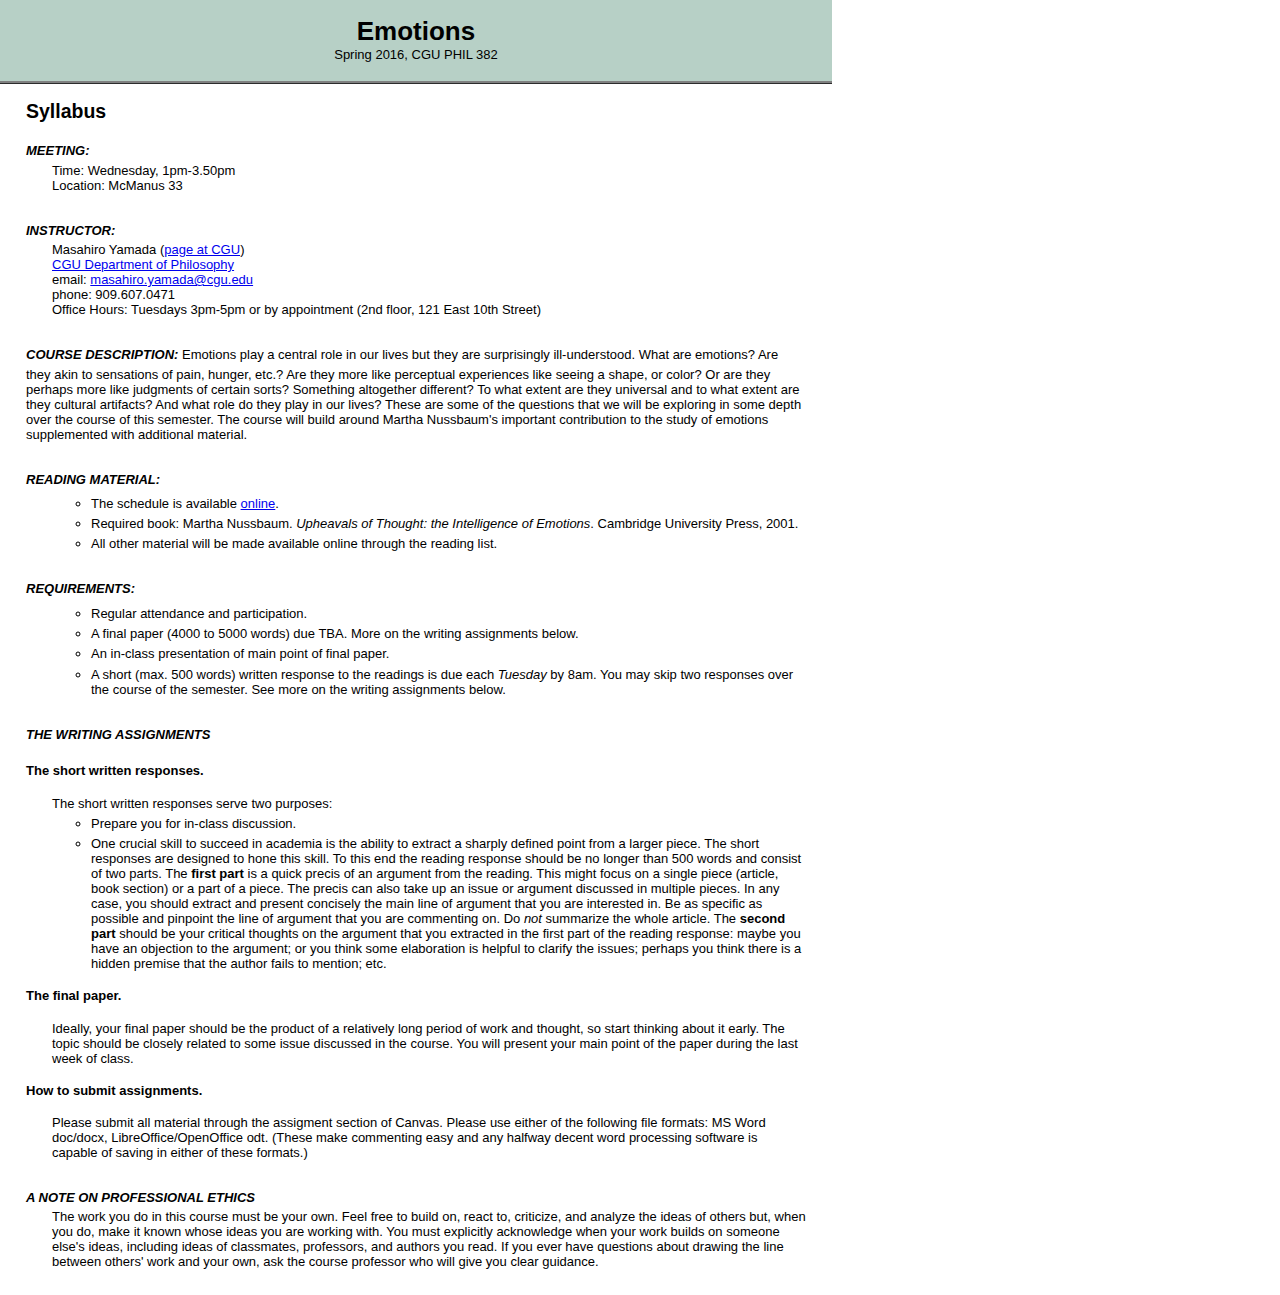
<file: emotions/index.html>
<!DOCTYPE html PUBLIC "-//W3C//DTD XHTML 1.0 Strict//EN"
    "http://www.w3.org/TR/xhtml1/DTD/xhtml1-strict.dtd">
<html xmlns="http://www.w3.org/1999/xhtml" xml:lang="en" lang="en">
<head>

<title>Emotions</title>

<meta http-equiv="content-type" content="text/html; charset=UTF-8" />

<link rel="stylesheet" href="css/main.css" type="text/css" />
  <!--[if lte IE 6 ]>
  <link rel="stylesheet" href="css/main-IE.css" type="text/css" />
  <![endif]-->
<link rel="stylesheet" href="css/print.css" type="text/css" media="print" />

</head>

<body> 



<div id="topbanner">
	
	<h1>Emotions</h1>
	Spring 2016, CGU PHIL 382
</div>

<div id="main">
<a name="maincontent"></a>
	<h2>Syllabus</h2>
	<div class="contentblock">
	<h3>Meeting:</h3>
	<p>Time: Wednesday, 1pm-3.50pm</p>
	<p>Location: McManus 33</p>
	</div>
	
	
	<div class="contentblock">
	<h3>Instructor:</h3>
	<p>Masahiro Yamada (<a href="http://www.cgu.edu/pages/3983.asp" >page at CGU</a>)</p>
	<p><a href="http://www.cgu.edu/pages/370.asp" >CGU Department of Philosophy</a></p>
	<p>email: <a href="mailto:masahiro.yamada@cgu.edu">masahiro.yamada@cgu.edu</a></p>
	<p>phone: 909.607.0471</p>
	<p>Office Hours: Tuesdays 3pm-5pm or by appointment (2nd floor, 121 East 10th Street) </p>
	</div>
	
	
	
	<div class="contentblock">
	<h3>Course Description:</h3>
	
Emotions play a central role in our lives but they are surprisingly ill-understood. What are emotions? Are they akin to sensations of pain, hunger, etc.? Are they more like perceptual experiences like seeing a shape, or color? Or are they perhaps more like judgments of certain sorts? Something altogether different? To what extent are they universal and to what extent are they cultural artifacts? And what role do they play in our lives? These are some of the questions that we will be exploring in some depth over the course of this semester. The course will build around Martha Nussbaum's important contribution to the study of emotions supplemented with additional material.
</div>
	
	
	<div class="contentblock">
	<h3>Reading material:</h3>
	<ul>
	 <li>The schedule is available <a href="https://sakai.claremont.edu/access/content/user/yamadam%40cgu/www/experimental-philosophy/readings.html">online</a>.</li>
	 <li>Required book: 
	 
	 Martha Nussbaum. <span class="bjtitle">Upheavals of Thought: the Intelligence of Emotions</span>. Cambridge University Press, 2001.</li>
	 
	 <li>All other material will be made available online through the reading list. </li>
	</ul>
	
	
	</div>
	
	<div class="contentblock">
	 <h3>Requirements:</h3>
	 <ul>
	  <li>Regular attendance and participation. </li>
	  <li>A final paper (4000 to 5000 words) due TBA. More on the writing assignments below.</li>
	  <li>An in-class presentation of main point of final paper.</li> 
	  <li>A short (max. 500 words) written response to the readings is due each <em>Tuesday</em> by 8am. You may skip two responses over the course of the semester. See more on the writing assignments below.</li>
	 </ul>
	</div>


<div class="contentblock">
 <h3>The Writing Assignments</h3>

 <h4>The short written responses.</h4>
 <p>The short written responses serve two purposes:</p>
 <ul>
  <li>Prepare you for in-class discussion.</li>
  <li>One crucial skill to succeed in academia is the ability to extract a sharply defined point from a larger piece. The short responses are designed to hone this skill. To this end the reading response should be no longer than 500 words and consist of two parts. The <b>first part</b> is a quick precis of an argument from the reading. This might focus on a single piece (article, book section) or a part of a piece. The precis can also take up an issue or argument discussed in multiple pieces. In any case, you should extract and present concisely the main line of argument that you are interested in. Be as specific as possible and pinpoint the line of argument that you are commenting on. Do <em>not</em> summarize the whole article. The <b>second part</b> should be your critical thoughts on the argument that you extracted in the first part of the reading response: maybe you have an objection to the argument; or you think some elaboration is helpful to clarify the issues; perhaps you think there is a hidden premise that the author fails to mention; etc.</li>
 </ul>
  <h4>The final paper.</h4>
  <p>
  Ideally, your final paper should be the product of a relatively long period of work and thought, so start thinking about it early. The topic should be closely related to some issue discussed in the course. You will present your main point of the paper during the last week of class.</p>
  



<h4>How to submit assignments.</h4>
 <p>Please submit all material through the assigment section of Canvas. Please use either of the following file formats: MS Word doc/docx, LibreOffice/OpenOffice odt. (These make commenting easy and any halfway decent word processing software is capable of saving in either of these formats.)</p>
 
</div>	


<div class="contentblock">
 <h3>A note on professional ethics</h3>
 <p>The work you do in this course must be your own. Feel free to build on, react to, criticize, and analyze the ideas of others but, when you do, make it known whose ideas you are working with. You must explicitly acknowledge when your work builds on someone else's ideas, including ideas of classmates, professors, and authors you read.  If you ever have questions about drawing the line between others' work and your own, ask the course professor who will give you clear guidance. </p>
</div>	
	
</div>



</body>
</html>
</file>
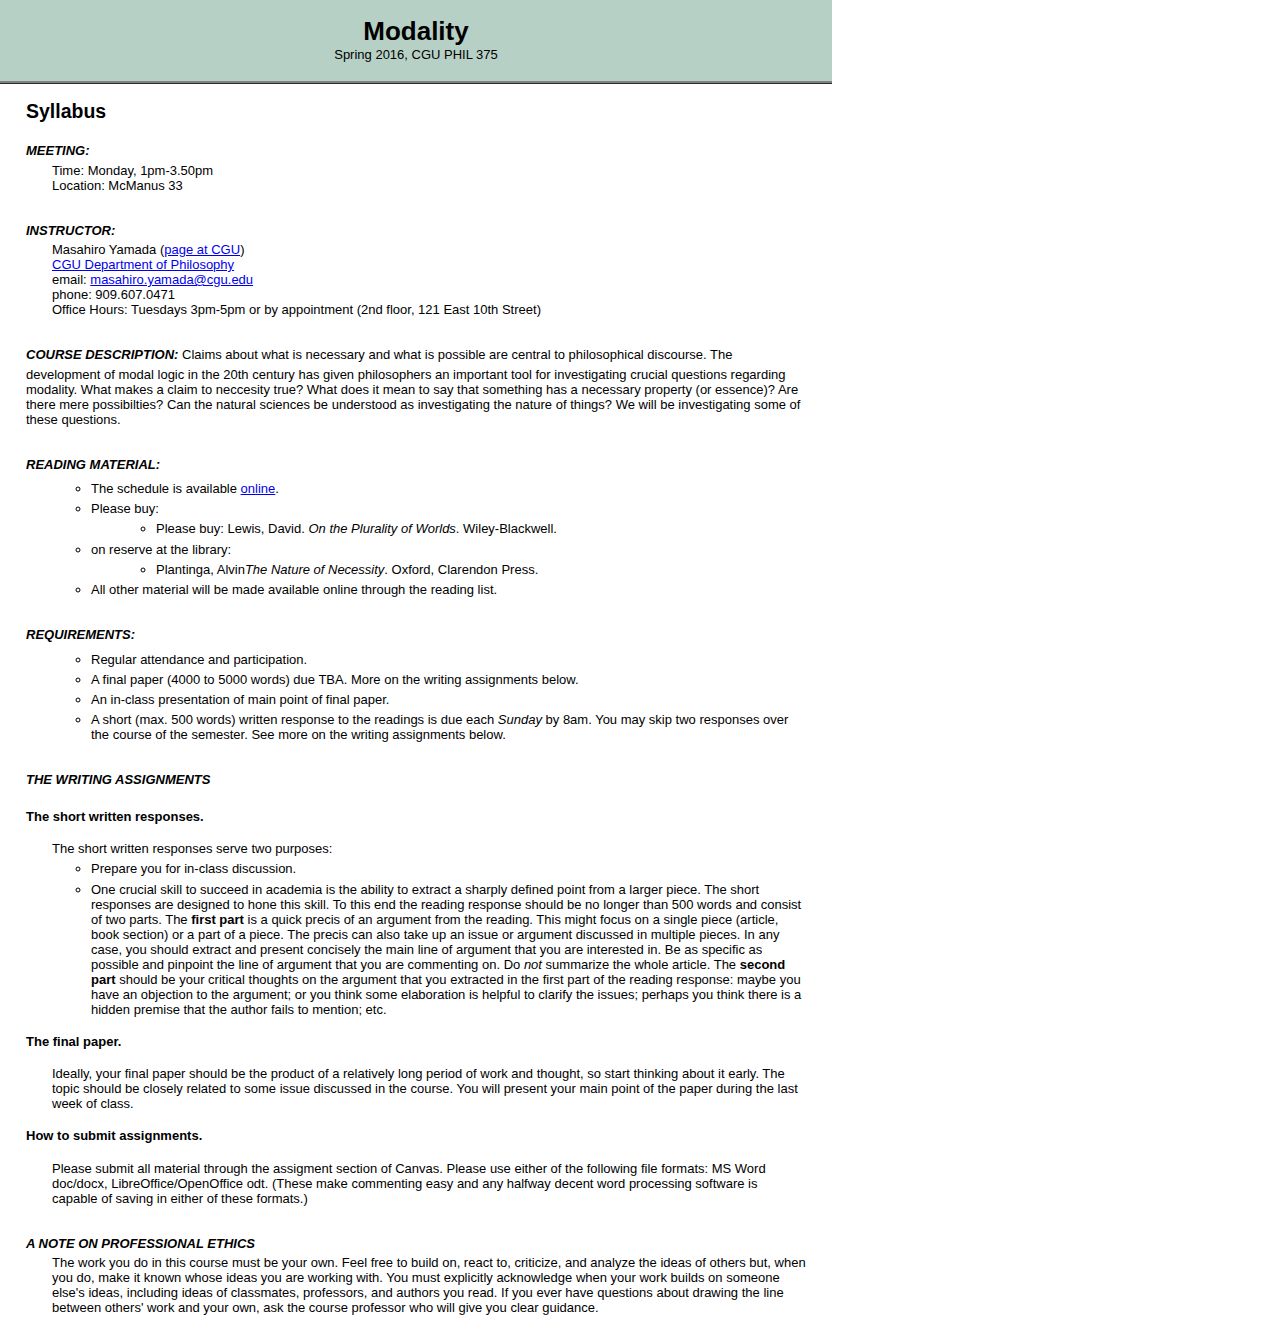
<file: modality/index.html>
<!DOCTYPE html PUBLIC "-//W3C//DTD XHTML 1.0 Strict//EN"
    "http://www.w3.org/TR/xhtml1/DTD/xhtml1-strict.dtd">
<html xmlns="http://www.w3.org/1999/xhtml" xml:lang="en" lang="en">
<head>

<title>Modality</title>

<meta http-equiv="content-type" content="text/html; charset=UTF-8" />

<link rel="stylesheet" href="css/main.css" type="text/css" />
  <!--[if lte IE 6 ]>
  <link rel="stylesheet" href="css/main-IE.css" type="text/css" />
  <![endif]-->
<link rel="stylesheet" href="css/print.css" type="text/css" media="print" />

</head>

<body> 



<div id="topbanner">
	
	<h1>Modality</h1>
	Spring 2016, CGU PHIL 375
</div>

<div id="main">
<a name="maincontent"></a>
	<h2>Syllabus</h2>
	<div class="contentblock">
	<h3>Meeting:</h3>
	<p>Time: Monday, 1pm-3.50pm</p>
	<p>Location: McManus 33</p>
	</div>
	
	
	<div class="contentblock">
	<h3>Instructor:</h3>
	<p>Masahiro Yamada (<a href="http://www.cgu.edu/pages/3983.asp" >page at CGU</a>)</p>
	<p><a href="http://www.cgu.edu/pages/370.asp" >CGU Department of Philosophy</a></p>
	<p>email: <a href="mailto:masahiro.yamada@cgu.edu">masahiro.yamada@cgu.edu</a></p>
	<p>phone: 909.607.0471</p>
	<p>Office Hours: Tuesdays 3pm-5pm or by appointment (2nd floor, 121 East 10th Street) </p>
	</div>
	
	
	
	<div class="contentblock">
	<h3>Course Description:</h3>
	
Claims about what is necessary and what is possible are central to philosophical discourse. The development of modal logic in the 20th century has given philosophers an important tool for investigating crucial questions regarding modality. What makes a claim to neccesity true? What does it mean to say that something has a necessary property (or essence)? Are there mere possibilties? Can the natural sciences be understood as investigating the nature of things? We will be investigating some of these questions. 
       
       </div>
	
	
	<div class="contentblock">
	<h3>Reading material:</h3>
	<ul>
	 <li>The schedule is available <a href="https://sakai.claremont.edu/access/content/user/yamadam%40cgu/www/experimental-philosophy/readings.html">online</a>.</li>
	 <li>Please buy:
	 
	<ul>
	 <li>Please buy: Lewis, David. <span class="bjtitle">On the Plurality of Worlds</span>. Wiley-Blackwell. </li></ul></li>

	 <li> on reserve at the library: 
	 <ul><li>Plantinga, Alvin<span class="bjtitle">The Nature of Necessity</span>. Oxford, Clarendon Press.</li></ul></li>
	

	 
	 <li>All other material will be made available online through the reading list. </li>
	</ul>
	
	
	</div>
	
	<div class="contentblock">
	 <h3>Requirements:</h3>
	 <ul>
	  <li>Regular attendance and participation. </li>
	  <li>A final paper (4000 to 5000 words) due TBA. More on the writing assignments below.</li>
	  <li>An in-class presentation of main point of final paper.</li> 
	  <li>A short (max. 500 words) written response to the readings is due each <em>Sunday</em> by 8am. You may skip two responses over the course of the semester. See more on the writing assignments below.</li>
	 </ul>
	</div>


<div class="contentblock">
 <h3>The Writing Assignments</h3>

 <h4>The short written responses.</h4>
 <p>The short written responses serve two purposes:</p>
 <ul>
  <li>Prepare you for in-class discussion.</li>
  <li>One crucial skill to succeed in academia is the ability to extract a sharply defined point from a larger piece. The short responses are designed to hone this skill. To this end the reading response should be no longer than 500 words and consist of two parts. The <b>first part</b> is a quick precis of an argument from the reading. This might focus on a single piece (article, book section) or a part of a piece. The precis can also take up an issue or argument discussed in multiple pieces. In any case, you should extract and present concisely the main line of argument that you are interested in. Be as specific as possible and pinpoint the line of argument that you are commenting on. Do <em>not</em> summarize the whole article. The <b>second part</b> should be your critical thoughts on the argument that you extracted in the first part of the reading response: maybe you have an objection to the argument; or you think some elaboration is helpful to clarify the issues; perhaps you think there is a hidden premise that the author fails to mention; etc.</li>
 </ul>
  <h4>The final paper.</h4>
  <p>
  Ideally, your final paper should be the product of a relatively long period of work and thought, so start thinking about it early. The topic should be closely related to some issue discussed in the course. You will present your main point of the paper during the last week of class.</p>
  



<h4>How to submit assignments.</h4>
 <p>Please submit all material through the assigment section of Canvas. Please use either of the following file formats: MS Word doc/docx, LibreOffice/OpenOffice odt. (These make commenting easy and any halfway decent word processing software is capable of saving in either of these formats.)</p>
 
</div>	


<div class="contentblock">
 <h3>A note on professional ethics</h3>
 <p>The work you do in this course must be your own. Feel free to build on, react to, criticize, and analyze the ideas of others but, when you do, make it known whose ideas you are working with. You must explicitly acknowledge when your work builds on someone else's ideas, including ideas of classmates, professors, and authors you read.  If you ever have questions about drawing the line between others' work and your own, ask the course professor who will give you clear guidance. </p>
</div>	
	
</div>



</body>
</html>
</file>
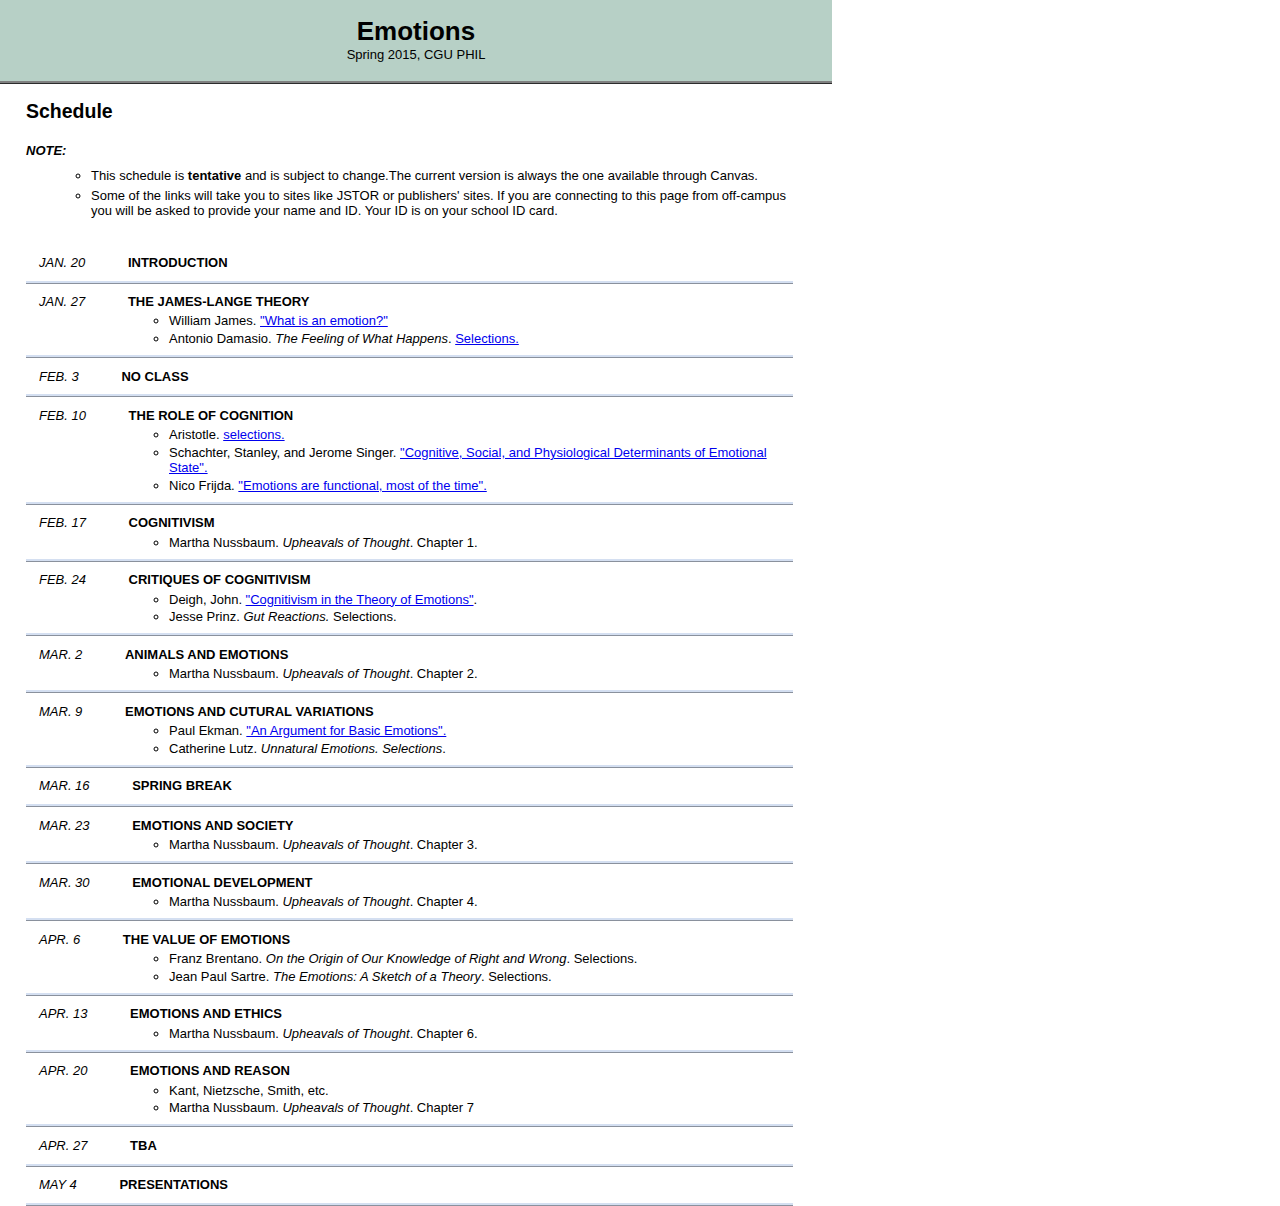
<file: emotions/readings.html>
<!DOCTYPE html PUBLIC "-//W3C//DTD XHTML 1.0 Strict//EN"
    "http://www.w3.org/TR/xhtml1/DTD/xhtml1-strict.dtd">
<html xmlns="http://www.w3.org/1999/xhtml" xml:lang="en" lang="en">
<head>

<title>Emotions</title>

<meta http-equiv="content-type" content="text/html; charset=UTF-8" />

<link rel="stylesheet" href="css/main.css" type="text/css" />
  <!--[if lte IE 6 ]>
  <link rel="stylesheet" href="css/main-IE.css" type="text/css" />
  <![endif]-->
<link rel="stylesheet" href="css/print.css" type="text/css" media="print" />

</head>

<body> 


<div id="topbanner">
	
	<h1>Emotions</h1>
	Spring 2015, CGU PHIL
</div>



<div id="main">
<a name="maincontent"></a>
<h2>Schedule</h2>

<h3>Note:</h3>
<div class="contentblock">
<ul>
<li>This schedule is <span class="embold">tentative</span> and 
is subject to change.The current version is always the one available through Canvas.</li>
<li>Some of the links
will take you to sites like JSTOR or publishers' sites. If you are connecting
to this page from off-campus you will be asked to provide your name and ID. Your ID 
is on your school ID card.</li>
</ul>
</div>

<ul class="schedule">
<li>
<h3>Jan. 20</h3>
<h4>Introduction</h4>
</li>
<li>
<h3>Jan. 27</h3>
<h4>The James-Lange Theory</h4>
<ul>
 <li>William James. <a href="https://login.ccl.idm.oclc.org/login?url=http://www.jstor.org/stable/2246769">"What is an emotion?"</a></li>
 <li>Antonio Damasio. <span class="bjtitle">The Feeling of What Happens</span>. <a href="https://cgu.instructure.com/files/131077/download">Selections.</a></li>
</ul>
</li>
<li>
<h3>Feb. 3</h3>
<h4>No Class</h4>
</li>
<li>
<h3>Feb. 10</h3>
<h4>The Role of Cognition</h4>
<ul>
 <li>Aristotle. <a href="https://cgu.instructure.com/files/131081/download">selections.</a></li>
 <li>Schachter, Stanley, and Jerome Singer. <a href="https://cgu.instructure.com/files/130501/download">"Cognitive, Social, and Physiological Determinants of Emotional State". </a></li>
 <li>Nico Frijda. <a href="https://cgu.instructure.com/files/131091/download">"Emotions are functional, most of the time".</a></li>
</ul>
</li>
<li>
<h3>Feb. 17</h3>
<h4>Cognitivism</h4>
<ul>
 <li>Martha Nussbaum. <span class="bjtitle">Upheavals of Thought</span>. Chapter 1.</li>
 
</ul> 
</li>
<li>
<h3>Feb. 24</h3>
<h4>Critiques of Cognitivism</h4>
<ul>
 <li>Deigh, John. <a href="http://www.jstor.org/stable/2382220">"Cognitivism in the Theory of Emotions"</a>.</li>
 <li>Jesse Prinz. <span class="bjtitle">Gut Reactions.</span> Selections.</li>
</ul>
</li>
<li>
<h3>Mar. 2</h3>
<h4>Animals and Emotions</h4>
<ul>
 <li>Martha Nussbaum. <span class="bjtitle">Upheavals of Thought</span>. Chapter 2. </li>
 </ul>
</li>
<li>
<h3>Mar. 9</h3>
<h4>Emotions and Cutural Variations</h4>
<ul>
 <li>Paul Ekman. <a href="http://www.tandfonline.com/doi/abs/10.1080/02699939208411068">"An Argument for Basic Emotions".</a></li>
 <li>Catherine Lutz. <span class="bjtitle">Unnatural Emotions. Selections</span>.</li>
</ul>
</li>
<li>
<h3>Mar. 16 </h3>
<h4>Spring Break</h4>
</li>
<li>
<h3>Mar. 23</h3>
<h4>Emotions and Society</h4>
<ul>
 <li>Martha Nussbaum. <span class="bjtitle">Upheavals of Thought</span>. Chapter 3.</li>
</ul>
</li>
<li>
<h3>Mar. 30</h3>
<h4>Emotional Development</h4>
<ul>
 <li>Martha Nussbaum. <span class="bjtitle">Upheavals of Thought</span>. Chapter 4.</li>
</ul>
</li>
<li>
<h3>Apr. 6</h3>
<h4>The Value of Emotions</h4>
<ul>
 <li>Franz Brentano. <span class="bjtitle">On the Origin of Our Knowledge of Right and Wrong</span>.   Selections.</li>
 <li>Jean Paul Sartre. <span class="bjtitle">The Emotions: A Sketch of a Theory</span>. Selections.</li>
</ul>
</li>
<li>
<h3>Apr. 13</h3>
<h4>Emotions and Ethics</h4>
<ul>
 <li>Martha Nussbaum. <span class="bjtitle">Upheavals of Thought</span>. Chapter 6. </li>

</ul>
 
</li>
<li>
<h3>Apr. 20</h3>
<h4>Emotions and Reason</h4>
<ul>
 <li>Kant, Nietzsche, Smith, etc.</li>
<li>Martha Nussbaum. <span class="bjtitle">Upheavals of Thought</span>. Chapter 7</li>
</ul>
</li>
<li>
<h3>Apr. 27</h3>
<h4>TBA</h4>
</li>

<li>
<h3>May 4</h3>
<h4>Presentations</h4>
</li>
</ul>
</div>



</body>
</html>
</file>
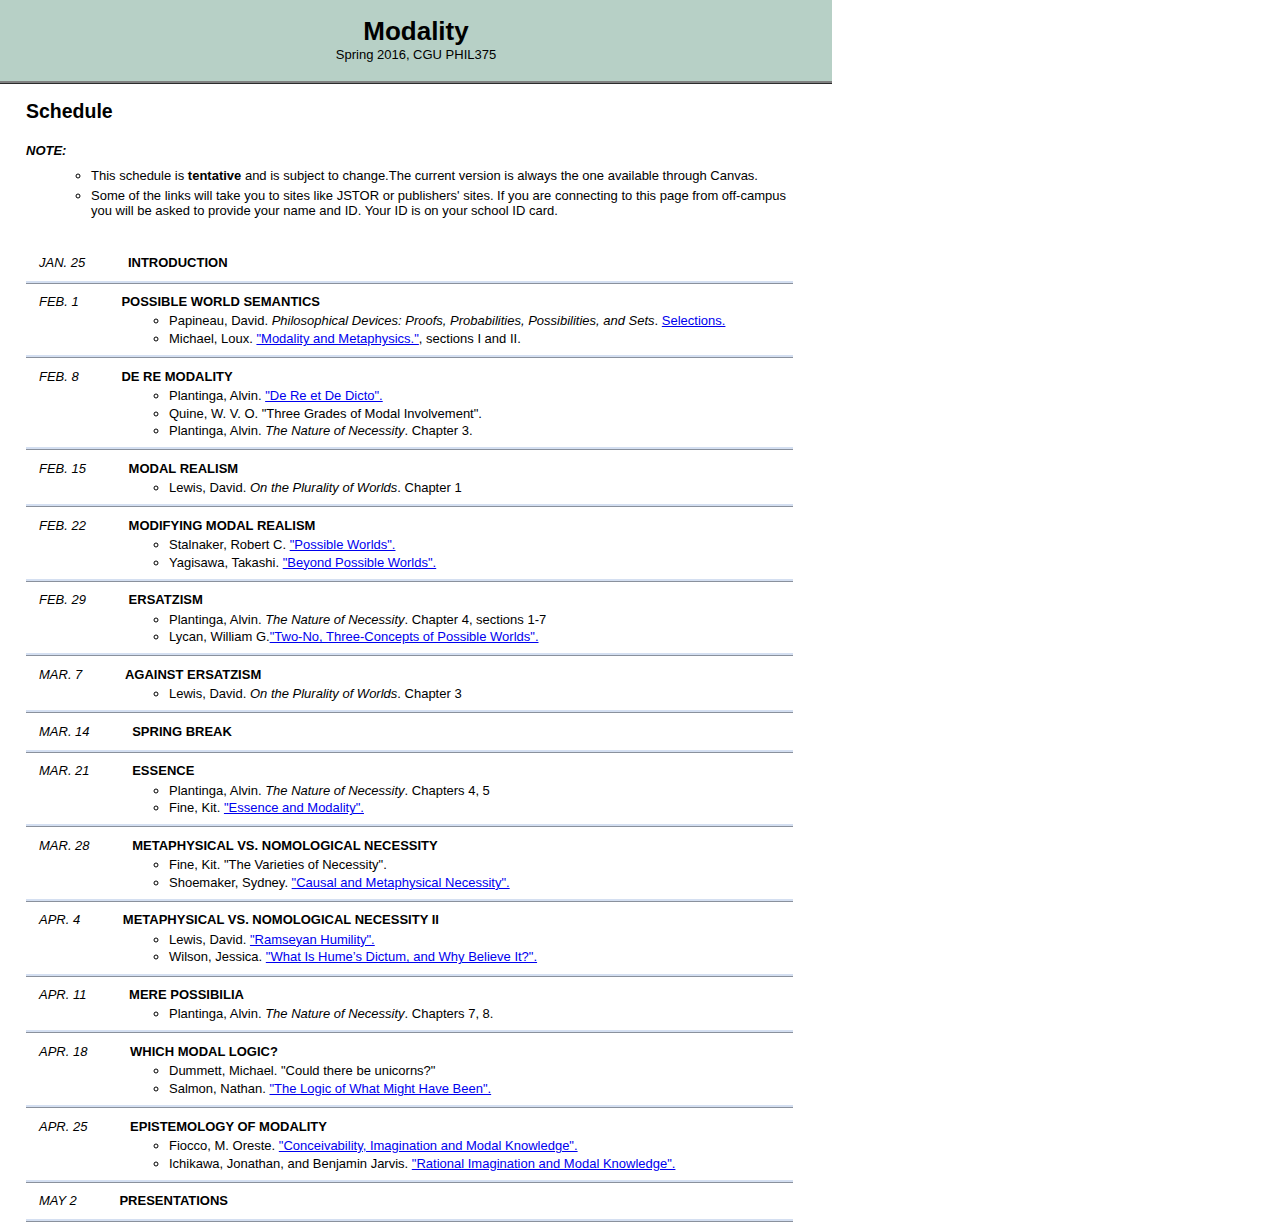
<file: modality/readings.html>
<!DOCTYPE html PUBLIC "-//W3C//DTD XHTML 1.0 Strict//EN"
    "http://www.w3.org/TR/xhtml1/DTD/xhtml1-strict.dtd">
<html xmlns="http://www.w3.org/1999/xhtml" xml:lang="en" lang="en">
<head>

<title>Modality</title>

<meta http-equiv="content-type" content="text/html; charset=UTF-8" />

<link rel="stylesheet" href="css/main.css" type="text/css" />
  <!--[if lte IE 6 ]>
  <link rel="stylesheet" href="css/main-IE.css" type="text/css" />
  <![endif]-->
<link rel="stylesheet" href="css/print.css" type="text/css" media="print" />

</head>

<body> 


<div id="topbanner">
	
	<h1>Modality</h1>
	Spring 2016, CGU PHIL375
</div>



<div id="main">
<a name="maincontent"></a>
<h2>Schedule</h2>

<h3>Note:</h3>
<div class="contentblock">
<ul>
<li>This schedule is <span class="embold">tentative</span> and 
is subject to change.The current version is always the one available through Canvas.</li>
<li>Some of the links
will take you to sites like JSTOR or publishers' sites. If you are connecting
to this page from off-campus you will be asked to provide your name and ID. Your ID 
is on your school ID card.</li>
</ul>
</div>

<ul class="schedule">
<li>
<h3>Jan. 25</h3>
<h4>Introduction</h4>
</li>
<li>
<h3>Feb. 1</h3>
<h4>Possible World Semantics</h4>
<ul>
 <li>Papineau, David. <span class="bjtitle">Philosophical Devices: Proofs, Probabilities, Possibilities, and Sets</span>. <a href="https://cgu.instructure.com/files/131875/download">Selections.</a></li>
 <li>Michael, Loux. <a href="https://cgu.instructure.com/files/131876/download">"Modality and Metaphysics."</a>, sections I and II.</li>
 </ul>
</li>
<li>
<h3>Feb. 8</h3>
<h4>De Re Modality</h4>
<ul>
 <li>Plantinga, Alvin. <a href="https://login.ccl.idm.oclc.org/login?url=http://www.jstor.org/stable/2214550">"De Re et De Dicto".</a></li>
<li>Quine, W. V. O. "Three Grades of Modal Involvement".</li>
<li>Plantinga, Alvin. <span class="bjtitle">The Nature of Necessity</span>. Chapter 3.</li>
</ul>
</li>
<li>
<h3>Feb. 15</h3>
<h4>Modal Realism</h4>
<ul>
<li>Lewis, David. <span class="bjtitle">On the Plurality of Worlds</span>. Chapter 1</li>

</ul> 
</li>
<li>
<h3>Feb. 22</h3>
<h4>Modifying Modal Realism</h4>
<ul>
 <li>Stalnaker, Robert C. <a href="https://login.ccl.idm.oclc.org/login?url=http://www.jstor.org/stable/2214477">"Possible Worlds".</a></li>
 <li>Yagisawa, Takashi. <a href="https://login.ccl.idm.oclc.org/login?url=http://www.jstor.org/stable/4319947">"Beyond Possible Worlds".</a></li>
 
</ul>
</li>
<li>
<h3>Feb. 29</h3>
<h4>Ersatzism</h4>
<ul>
 
<li>Plantinga, Alvin. <span class="bjtitle">The Nature of Necessity</span>. Chapter 4, sections 1-7</li>
<li>Lycan, William G.<a href="https://login.ccl.idm.oclc.org/login?url=http://www.jstor.org/stable/4545137">"Two-No, Three-Concepts of Possible Worlds".</a></li>

 
 </ul>
</li>
<li>
<h3>Mar. 7</h3>
<h4>Against Ersatzism</h4>
<ul>
<li>Lewis, David. <span class="bjtitle">On the Plurality of Worlds</span>. Chapter 3</li>
</ul>
</li>
<li>
<h3>Mar. 14</h3>
<h4>Spring Break</h4>
</li>
<li>
<h3>Mar. 21</h3>
<h4>Essence</h4>
<ul>
<li>Plantinga, Alvin. <span class="bjtitle">The Nature of Necessity</span>. Chapters 4, 5</li>
<li>Fine, Kit. <a href="https://login.ccl.idm.oclc.org/login?url=http://www.jstor.org/stable/2214160">"Essence and Modality".</a></li>
 

</ul>
</li>
<li>
<h3>Mar. 28</h3>
<h4>Metaphysical vs. Nomological Necessity</h4>
<ul>
<li>Fine, Kit. "The Varieties of Necessity".</li>
<li>Shoemaker, Sydney. <a href="https://login.ccl.idm.oclc.org/login?url=http://onlinelibrary.wiley.com/doi/10.1111/1468-0114.00050/abstract">"Causal and Metaphysical Necessity".</a></li>

</ul>
</li>
<li>
<h3>Apr. 4</h3>
<h4>Metaphysical vs. Nomological Necessity II</h4>
<ul>
 <li>Lewis, David. <a href="https://cgu.instructure.com/files/131890/download">"Ramseyan Humility".</a></li>
 <li>Wilson, Jessica. <a href="https://login.ccl.idm.oclc.org/login?url=http://www.jstor.org/stable/20722808">"What Is Hume’s Dictum, and Why Believe It?".</a></li>
</ul>
</li>
<li>
<h3>Apr. 11</h3>
<h4>Mere Possibilia</h4>
<ul>
<li>Plantinga, Alvin. <span class="bjtitle">The Nature of Necessity</span>. Chapters 7, 8.</li>

</ul>
</li>
<li>
<h3>Apr. 18</h3>
<h4>Which Modal Logic?</h4>
<ul>
 <li>Dummett, Michael. "Could there be unicorns?"</li>
 <li>Salmon, Nathan. <a href="https://login.ccl.idm.oclc.org/login?url=http://www.jstor.org/stable/2185369">"The Logic of What Might Have Been".</a></li>
</ul>
</li>
<li>
<h3>Apr. 25</h3>
<h4>Epistemology of Modality</h4>
<ul>
 <li>Fiocco, M. Oreste. <a href="https://login.ccl.idm.oclc.org/login?url=http://www.blackwell-synergy.com/doi/abs/10.1111/j.1933-1592.2007.00022.x">"Conceivability, Imagination and Modal Knowledge".</a></li>
 <li>Ichikawa, Jonathan, and Benjamin Jarvis. <a href="https://login.ccl.idm.oclc.org/login?url=http://onlinelibrary.wiley.com/doi/10.1111/j.1468-0068.2010.00811.x/abstract">"Rational Imagination and Modal Knowledge".</a></li>
 
</ul>
</li>
<li>
<h3>May 2</h3>
<h4>Presentations</h4>
</li>
</ul>
</div>



</body>
</html>
</file>
<file: emotions/css/main.css>
body {
	font-family: sans-serif;
	font-size: small;
	padding: 0;
	margin: 0;
	}
	
#topbanner {
	position: static;
	max-width: 60em;
	top: 0;
	height: 6em;
	background-color: #b7d0c6;
	color: black;
	text-align: center;
	z-index: 0;
	padding-left: 2em;
	padding-right: 2em;
	margin: 0;
	border-top: solid #b7d0c6;
	}

#sidebar {
	position: fixed;
	overflow: auto;
	left: 0;
	top: 0;
	width: 10em;
	bottom: 0em;
	padding-top: 6em;
	border-right: ridge gray;
	z-index: 5;
	background-color: #e3e8e3;
	color: black;
}

#main {
	position: static;
	max-width: 60em;
	padding-left: 2em;
	padding-right: 2em;
	background-color: white;
	color: black;
	margin-top: 0;
	padding-top: 0;
	border-top: ridge gray;
}

#bottombanner {
	float: right;
	margin-top: 5em; 
	margin-right:5em;
	background-color: white;
	color: black;
}

div.skipcontent {
	position: absolute;
	left: -500em;
}

div.contentblock {
	margin-bottom: 2em;
}

	
h1 {
	display: block;
	font-size: 2em;
	font-weight: bold;
	margin: 0.5em 0 0 0;
}

h2 {
	display: block;
	font-size: 1.5em;
	font-weight: bold;
	text-align: left;
}	
	
h3 {
	display: inline;
	text-transform: uppercase;
	font-size: small;
	font-style: oblique;
	line-height: 1.8;
	}


ul {
	padding: 0;
	margin: 0;
	padding-left: 1em;
}

li {
	list-style-type: circle;
	list-style-position: outside;
	padding-top: 0.4em;

	}

span.bjtitle {
	font-style: italic;
	}

span.embold {
	font-weight: bold;
	}

p {
	padding: 0;
	margin:0;
	}

div#sidebar ul {
	margin: 0;
	padding-left: 0;
	padding-top: 2em;
}

div#sidebar ul > li {
	list-style-type: none;
	margin: 0;
	padding: 0;
}

div#sidebar a {
	display: block; 
	border: groove white; 
	background-color: #d3d9d4; 
	color: black; 
	text-decoration: none; 
	padding: 5px; 
	margin: 5px;
}

div#sidebar a:hover {
	background-color: #5b7c6b; 
	color: white; 
	text-decoration: underline; 
	font-weight: bold
}

div.contentblock ul, div.contentblock p, div.contentblock li {
	margin-left: 2em;
}

ul.schedule {
	margin-left: 0em;
	margin-right: 1em;
	padding: 0;
}

ul.schedule > li {
	list-style: none;
	padding-bottom: 0.5em;
	padding-top: 0.5em;
	border-bottom: ridge #d4dff1;
}

ul.schedule h3 {
	display: inline;
	text-transform: uppercase;
	font-weight: normal;
	font-style: italic;
	padding-right: 2em;
	padding-left: 1em;
	}

ul.schedule h4 {
	display: inline;
	text-transform: uppercase;
	padding-right: 2em;
	padding-left: 1em;
}


ul.schedule ul li {
	margin-left: 10em;
	padding-top: 0;
	padding-bottom: 0.2em;
	list-style-type: circle;
}
</file>
<file: emotions/css/main-IE.css>
body {
	font-family: sans-serif;
	font-size: small;
	}
	
#topbanner {
	position: absolute;
	top: 0;
	left: 0;
	height: 6em;
	background-color: #d4dff1;
	color: black;
	width: 100%;
	text-align: center;
	border-bottom: solid thin gray;
	}
#sidebar {
	position: absolute;
	left: 0;
	top: 7em;
	width: 10em;
	height: 30em;
	background-color: #e8e8e8;
	color: black;
	border-top: solid thin gray;
	border-right: solid thin gray;
	border-bottom: solid thin gray;
	border-left: none;
	}
#main {
	width: auto;
	margin-top: 7em;
	padding-left: 11em;
	padding-right: 1em;
	border: none;
	}

#bottombanner {
	float: right; 
	margin-top: 5em; 
	margin-right: 5em;
}

ul.schedule li {
	list-style-type: none;
	padding-bottom: 0.5em;
	padding-top: 0.5em;
	border-bottom: thin solid gray;
}

ul.schedule ul li {
	margin-left: 9em;
	padding-top: 0;
	padding-bottom: 0.2em;
	list-style-type: circle;
	border-bottom: none;
}
</file>
<file: emotions/css/print.css>
body {
	font-family: serif;
	font-size: 11pt;
	line-height: 15pt;
}
	
#topbanner {
	position: static;
	top: 0;
	left: 0;
	height: auto;
	background-color: white;
	color: black;
	width: 100%;
	text-align: center;
	border-bottom: none;
	}

#sidebar {
	display: none;
}

#main {
	position: static;
	left: 0;
	right: 0;
	margin: 0;
	padding: 0;
	width: 100%;
}

#bottombanner {
	display: none;
}

div.skipcontent {
	display: none
}

div.contentblock {
	margin-bottom: 2em;
}

div.indented {
	margin-left: 2em;
	margin-right: 0em;
	}
	
	
div.ienotice {
	display: none;
}

h1 {
	display: block;
	font-size: 16pt;
	font-weight: bold;
	margin:0;
}

h2 {
	display: block;
	font-size: 14pt;
	font-weight: bold;
	text-align: center;
}	
	
h3 {
	display: inline;
	text-transform: uppercase;
	font-size: 12pt;
	font-style: oblique;
	padding: 0;
	margin: 0;
}

h4 { 
	padding: 0;
	margin: 0;
}
</file>
<file: modality/css/main.css>
body {
	font-family: sans-serif;
	font-size: small;
	padding: 0;
	margin: 0;
	}
	
#topbanner {
	position: static;
	max-width: 60em;
	top: 0;
	height: 6em;
	background-color: #b7d0c6;
	color: black;
	text-align: center;
	z-index: 0;
	padding-left: 2em;
	padding-right: 2em;
	margin: 0;
	border-top: solid #b7d0c6;
	}

#sidebar {
	position: fixed;
	overflow: auto;
	left: 0;
	top: 0;
	width: 10em;
	bottom: 0em;
	padding-top: 6em;
	border-right: ridge gray;
	z-index: 5;
	background-color: #e3e8e3;
	color: black;
}

#main {
	position: static;
	max-width: 60em;
	padding-left: 2em;
	padding-right: 2em;
	background-color: white;
	color: black;
	margin-top: 0;
	padding-top: 0;
	border-top: ridge gray;
}

#bottombanner {
	float: right;
	margin-top: 5em; 
	margin-right:5em;
	background-color: white;
	color: black;
}

div.skipcontent {
	position: absolute;
	left: -500em;
}

div.contentblock {
	margin-bottom: 2em;
}

	
h1 {
	display: block;
	font-size: 2em;
	font-weight: bold;
	margin: 0.5em 0 0 0;
}

h2 {
	display: block;
	font-size: 1.5em;
	font-weight: bold;
	text-align: left;
}	
	
h3 {
	display: inline;
	text-transform: uppercase;
	font-size: small;
	font-style: oblique;
	line-height: 1.8;
	}


ul {
	padding: 0;
	margin: 0;
	padding-left: 1em;
}

li {
	list-style-type: circle;
	list-style-position: outside;
	padding-top: 0.4em;

	}

span.bjtitle {
	font-style: italic;
	}

span.embold {
	font-weight: bold;
	}

p {
	padding: 0;
	margin:0;
	}

div#sidebar ul {
	margin: 0;
	padding-left: 0;
	padding-top: 2em;
}

div#sidebar ul > li {
	list-style-type: none;
	margin: 0;
	padding: 0;
}

div#sidebar a {
	display: block; 
	border: groove white; 
	background-color: #d3d9d4; 
	color: black; 
	text-decoration: none; 
	padding: 5px; 
	margin: 5px;
}

div#sidebar a:hover {
	background-color: #5b7c6b; 
	color: white; 
	text-decoration: underline; 
	font-weight: bold
}

div.contentblock ul, div.contentblock p, div.contentblock li {
	margin-left: 2em;
}

ul.schedule {
	margin-left: 0em;
	margin-right: 1em;
	padding: 0;
}

ul.schedule > li {
	list-style: none;
	padding-bottom: 0.5em;
	padding-top: 0.5em;
	border-bottom: ridge #d4dff1;
}

ul.schedule h3 {
	display: inline;
	text-transform: uppercase;
	font-weight: normal;
	font-style: italic;
	padding-right: 2em;
	padding-left: 1em;
	}

ul.schedule h4 {
	display: inline;
	text-transform: uppercase;
	padding-right: 2em;
	padding-left: 1em;
}


ul.schedule ul li {
	margin-left: 10em;
	padding-top: 0;
	padding-bottom: 0.2em;
	list-style-type: circle;
}
</file>
<file: modality/css/main-IE.css>
body {
	font-family: sans-serif;
	font-size: small;
	}
	
#topbanner {
	position: absolute;
	top: 0;
	left: 0;
	height: 6em;
	background-color: #d4dff1;
	color: black;
	width: 100%;
	text-align: center;
	border-bottom: solid thin gray;
	}
#sidebar {
	position: absolute;
	left: 0;
	top: 7em;
	width: 10em;
	height: 30em;
	background-color: #e8e8e8;
	color: black;
	border-top: solid thin gray;
	border-right: solid thin gray;
	border-bottom: solid thin gray;
	border-left: none;
	}
#main {
	width: auto;
	margin-top: 7em;
	padding-left: 11em;
	padding-right: 1em;
	border: none;
	}

#bottombanner {
	float: right; 
	margin-top: 5em; 
	margin-right: 5em;
}

ul.schedule li {
	list-style-type: none;
	padding-bottom: 0.5em;
	padding-top: 0.5em;
	border-bottom: thin solid gray;
}

ul.schedule ul li {
	margin-left: 9em;
	padding-top: 0;
	padding-bottom: 0.2em;
	list-style-type: circle;
	border-bottom: none;
}
</file>
<file: modality/css/print.css>
body {
	font-family: serif;
	font-size: 11pt;
	line-height: 15pt;
}
	
#topbanner {
	position: static;
	top: 0;
	left: 0;
	height: auto;
	background-color: white;
	color: black;
	width: 100%;
	text-align: center;
	border-bottom: none;
	}

#sidebar {
	display: none;
}

#main {
	position: static;
	left: 0;
	right: 0;
	margin: 0;
	padding: 0;
	width: 100%;
}

#bottombanner {
	display: none;
}

div.skipcontent {
	display: none
}

div.contentblock {
	margin-bottom: 2em;
}

div.indented {
	margin-left: 2em;
	margin-right: 0em;
	}
	
	
div.ienotice {
	display: none;
}

h1 {
	display: block;
	font-size: 16pt;
	font-weight: bold;
	margin:0;
}

h2 {
	display: block;
	font-size: 14pt;
	font-weight: bold;
	text-align: center;
}	
	
h3 {
	display: inline;
	text-transform: uppercase;
	font-size: 12pt;
	font-style: oblique;
	padding: 0;
	margin: 0;
}

h4 { 
	padding: 0;
	margin: 0;
}
</file>
